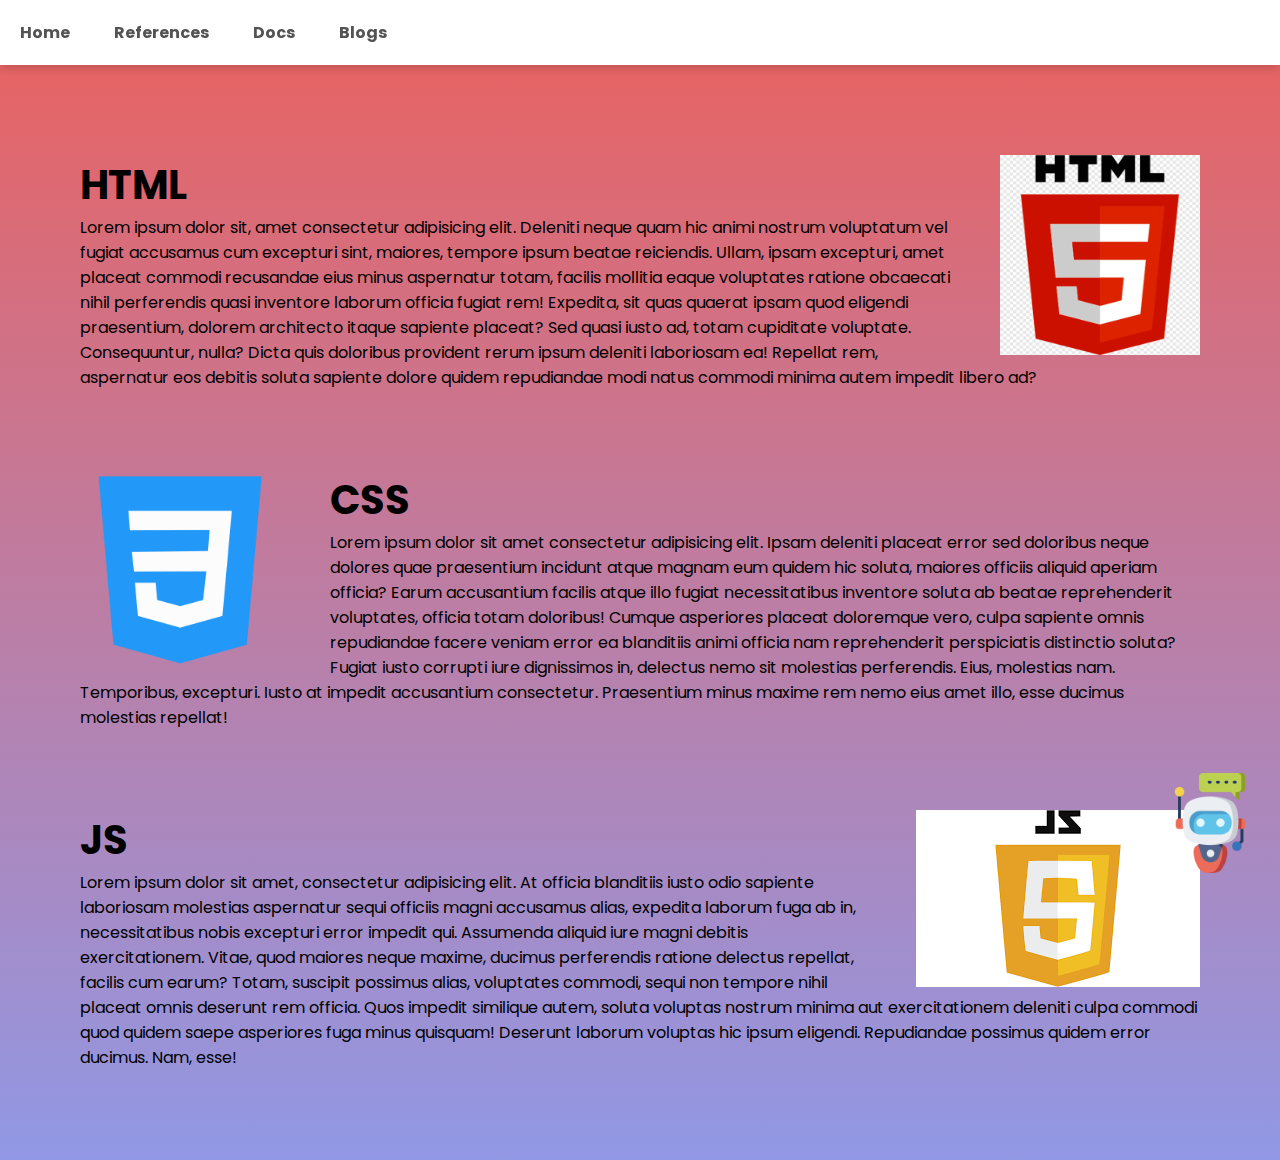
<file: mini projects/Project/index.html>
<!DOCTYPE html>
<html lang="en">
<head>
    <meta charset="UTF-8">
    <meta name="viewport" content="width=device-width, initial-scale=1.0">
    <title>CSS mini project</title>
    <link rel="stylesheet" href="style.css">
</head>
<body>
    <header class="navbar">
        <nav>
            <ul class="navbar-nav">
                <li class="nav-item">
                    <a href="#" class="nav-link">Home</a>
                </li>
                <li class="nav-item">
                    <a href="#" class="nav-link">References</a>
                </li>
                <li class="nav-item">
                    <a href="#" class="nav-link">Docs</a>
                </li>
                <li class="nav-item">
                    <a href="#" class="nav-link">Blogs</a>
                </li>
            </ul>
        </nav>
    </header>
    <!-- content -->
    <main class="content">
        <section>
        <div class="lang-image float-right">
            <img src="../asset/HTML_logo.png" alt="html image" height="200px" width="200px">
        </div>
        <article>
            <h1>HTML</h1>
            <p>Lorem ipsum dolor sit, amet consectetur adipisicing elit. Deleniti neque quam hic animi nostrum voluptatum vel fugiat accusamus cum excepturi sint, maiores, tempore ipsum beatae reiciendis. Ullam, ipsam excepturi, amet placeat commodi recusandae eius minus aspernatur totam, facilis mollitia eaque voluptates ratione obcaecati nihil perferendis quasi inventore laborum officia fugiat rem! Expedita, sit quas quaerat ipsam quod eligendi praesentium, dolorem architecto itaque sapiente placeat? Sed quasi iusto ad, totam cupiditate voluptate. Consequuntur, nulla? Dicta quis doloribus provident rerum ipsum deleniti laboriosam ea! Repellat rem, aspernatur eos debitis soluta sapiente dolore quidem repudiandae modi natus commodi minima autem impedit libero ad?</p>
        </article>
        </section>
        <section>
            <div class="lang-image float-left">
                <img src="../asset/CSS_logo.png" alt="css image" height="200px" width="200px">
            </div>
            <article>
                <h1>CSS</h1>
                <p>Lorem ipsum dolor sit amet consectetur adipisicing elit. Ipsam deleniti placeat error sed doloribus neque dolores quae praesentium incidunt atque magnam eum quidem hic soluta, maiores officiis aliquid aperiam officia? Earum accusantium facilis atque illo fugiat necessitatibus inventore soluta ab beatae reprehenderit voluptates, officia totam doloribus! Cumque asperiores placeat doloremque vero, culpa sapiente omnis repudiandae facere veniam error ea blanditiis animi officia nam reprehenderit perspiciatis distinctio soluta? Fugiat iusto corrupti iure dignissimos in, delectus nemo sit molestias perferendis. Eius, molestias nam. Temporibus, excepturi. Iusto at impedit accusantium consectetur. Praesentium minus maxime rem nemo eius amet illo, esse ducimus molestias repellat!</p>
            </article>
            </section>
            <section>
                <div class="lang-image float-right">
                    <img src="../asset/JS_logo.png" alt="JS image">
                </div>
                <article>
                    <h1>JS</h1>
                    <p>Lorem ipsum dolor sit amet, consectetur adipisicing elit. At officia blanditiis iusto odio sapiente laboriosam molestias aspernatur sequi officiis magni accusamus alias, expedita laborum fuga ab in, necessitatibus nobis excepturi error impedit qui. Assumenda aliquid iure magni debitis exercitationem. Vitae, quod maiores neque maxime, ducimus perferendis ratione delectus repellat, facilis cum earum? Totam, suscipit possimus alias, voluptates commodi, sequi non tempore nihil placeat omnis deserunt rem officia. Quos impedit similique autem, soluta voluptas nostrum minima aut exercitationem deleniti culpa commodi quod quidem saepe asperiores fuga minus quisquam! Deserunt laborum voluptas hic ipsum eligendi. Repudiandae possimus quidem error ducimus. Nam, esse!</p>
                </article>
                </section>
    </main>
    <!-- chatbot -->
    <div class="bot-icon"><img src="../asset/chatbot_logo.png" alt="chatbot"></div>
</body>
</html>
</file>
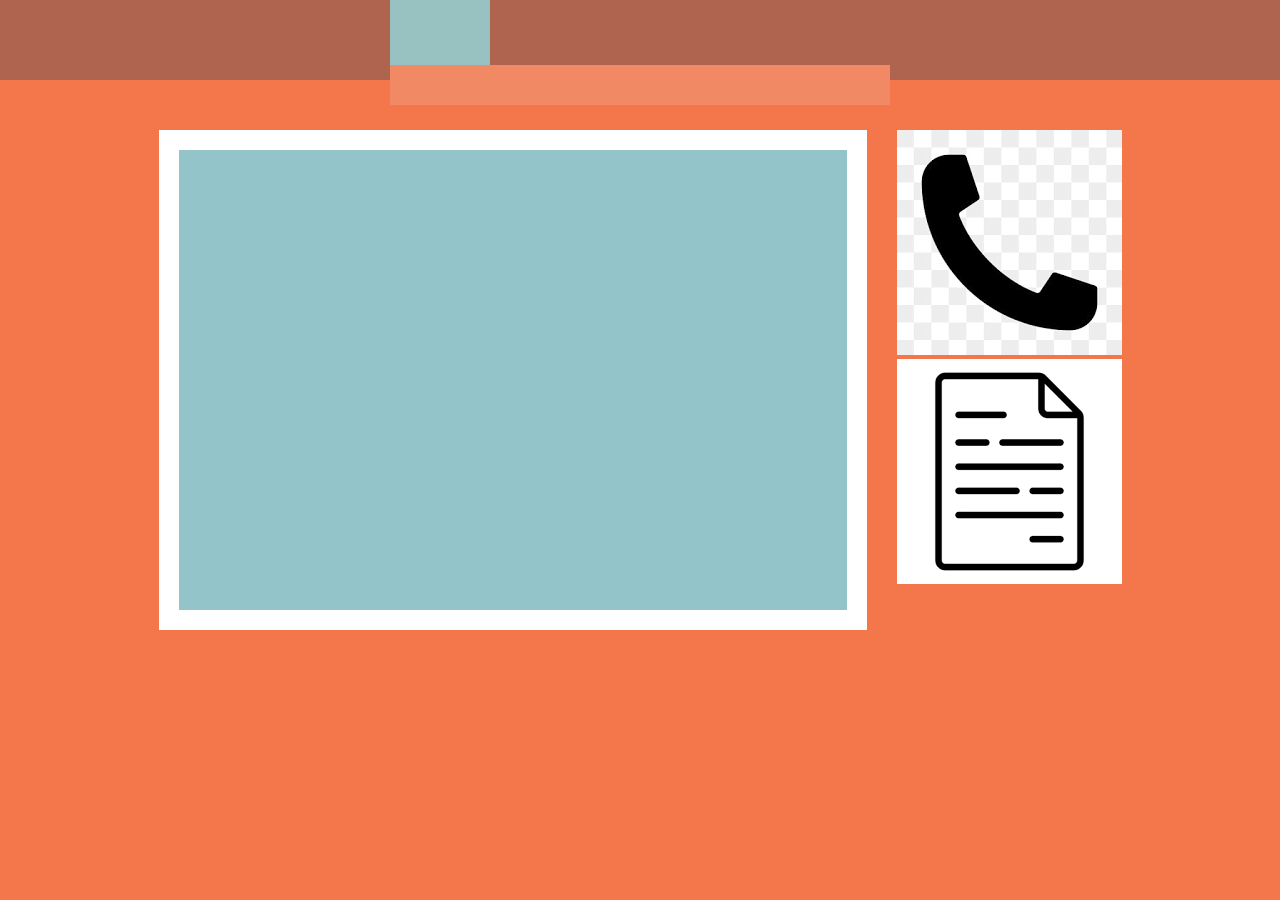
<file: mediaquery.html>
<!DOCTYPE html>
<html lang="en">
<head>
    <meta charset="UTF-8">
    <meta name="viewport" content="width=device-width, initial-scale=1.0">
    <title>media query</title>
    <style>
        *{
            margin: 0;
            padding: 0;
            box-sizing: border-box;
        }
        body{
            background-color: #f4774c;
        }
        .navbar{
            display: flex;
            justify-content: center;
            align-items: center;
            height: 80px;
            background-color: #af6450;
        }
        .navContainer{
            display: flex;
            width: 90%;
            justify-content: space-around;
            align-items: center;
            gap: 20px;
        }
        .navContainer > div{
            display: flex;
            gap: 20px;
        }
        .blockOne,
        .blockTwo,
        .blockThree{
            background-color: #98c2c2;
            width: 100px;
            height: 30px;
        }
        .blockFour{
            height: 40px;
            width: 500px;
            background-color: #f18a64;
        }
        .main{
            width: 100%;
            display: flex;
            justify-content: center;
            gap: 30px;
            padding: 50px;
        }
        .articleOne{
            height: 500px;
            width: 60%;
            background-color: #93c4c9;
            border: solid white 20px;
            display: flex;
            justify-content: center;
        }
    </style>
</head>
<body>
    <nav class="navbar">
        <div class="navcontainer">
            <div>
                <div class="blockOne"></div>
                <div class="blockTwo"></div>
                <div class="blockThree"></div>
            </div>
            <div class="blockFour"></div>
        </div>
    </nav>
    <main class="main">
       <article class="articleOne">

       </article>
       <div class="articlecontainer">
        <article class="articleTwo">
            <img src="tele.png" alt="telephone" class="telephoneImage">
            <div class="textcontainer">
                <div class="textSkeletonOne"></div>
                <div class="textSkeletonTwo"></div>
               </div>
        </article>
        <article class="articalThree">
            <img src="file.png" alt="telephone" class="telephoneImage">
            <div class="textcontainer">
                <div class="textSkeletonOne"></div>
                <div class="textSkeletonTwo"></div>
               </div>
        </article>
       </div>
    </main>
</body>
</html>
</file>
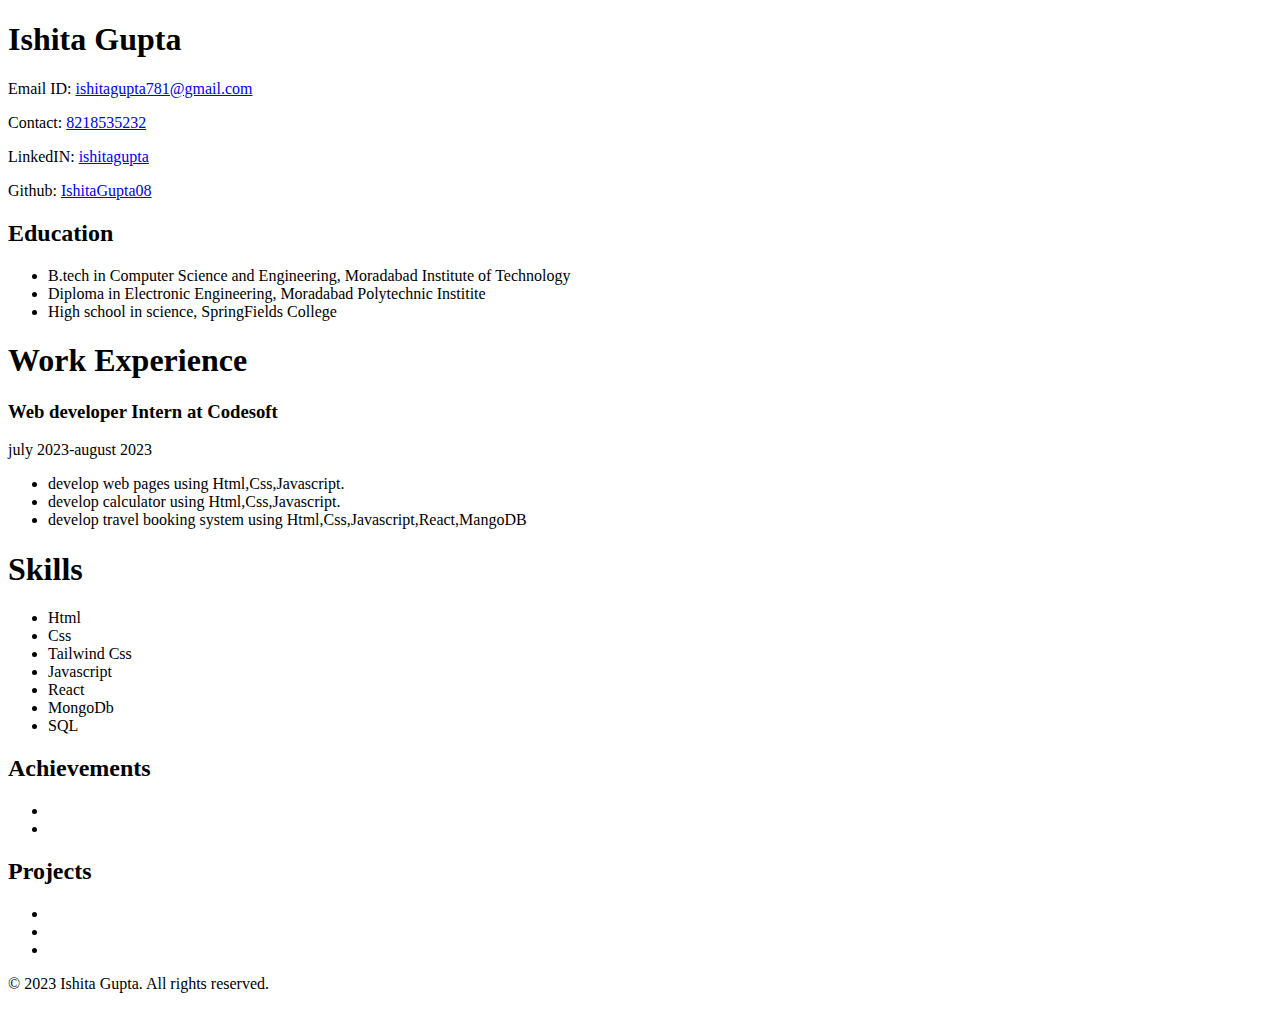
<file: Resume.html>
<!DOCTYPE html>
<html lang="en">
<head>
    <meta charset="UTF-8">
    <meta name="viewport" content="width=device-width, initial-scale=1.0">
    <title>Resume</title>
</head>
<body>
    <div>
        <div>
            <h1>Ishita Gupta</h1>
            <p>Email ID: <a href="mailto:abcd.com">ishitagupta781@gmail.com</a></p>
            <p>Contact: <a href="tel:8218535232">8218535232</a></p>
            <p>LinkedIN: <a href="https://www.linkedin.com/in/ishita-gupta-b7190b234">ishitagupta</a></p>
            <p>Github: <a href="https://github.com/IshitaGupta08">IshitaGupta08</a></p>
        </div>
        <section>
            <h2>Education</h2>
            <ul>
                <li>B.tech in Computer Science and Engineering, Moradabad Institute of Technology </li>
                <li>Diploma in Electronic Engineering, Moradabad Polytechnic Institite</li>
                <li>High school in science, SpringFields College</li>
            </ul>
        </section>
        <section>
            <h1>Work Experience</h1>
            <h3>Web developer Intern at Codesoft</h3>
            <p>july 2023-august 2023</p>
            <ul>
                <li>develop web pages using Html,Css,Javascript.</li>
                <li>develop calculator  using Html,Css,Javascript. </li>
                <li>develop travel booking system  using Html,Css,Javascript,React,MangoDB</li>

            </ul>
        </section>
        <section>
            <h1>Skills</h1>
            <ul>
                <li>Html</li>
                <li>Css</li>
                <li>Tailwind Css</li>
                <li>Javascript</li>
                <li>React</li>
                <li>MongoDb</li>
                <li>SQL</li>
                
            </ul>
        </section>
        <section>
            <h2>Achievements</h2>
            <ul>
                <li></li>
                <li></li>
            </ul>
        </section>
        <section>
            <h2>Projects</h2>
            <ul>
                <li></li>
                <li></li>
                <li></li>
            </ul>
        </section>
        <footer>
            <p> © 2023 Ishita Gupta. All rights reserved. </p>
           
        </footer>


    </div>
</body>
</html>
</file>
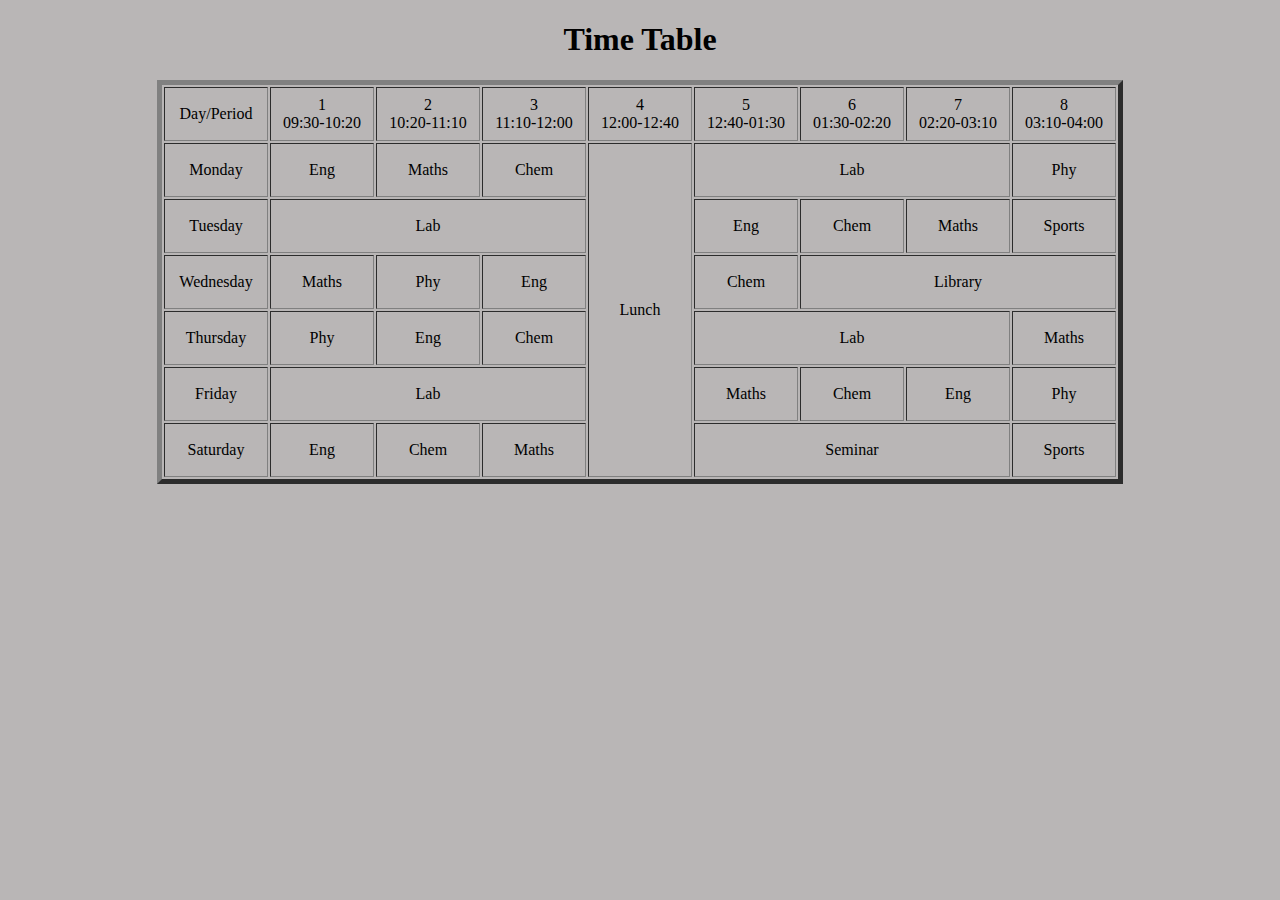
<file: timetable.html>
<!DOCTYPE html>
<html lang="en">
<head>
    <meta charset="UTF-8">
    <meta name="viewport" content="width=device-width, initial-scale=1.0">
    <title>Time Table</title>
</head>
<body style="background-color: #b9b6b6;">
    <h1 style="text-align: center;">Time Table</h1>
    <table border="5" align="center">
        <tr>
            <td align="center" height="50" width="100">Day/Period
            </td>
            <td align="center" height="50" width="100">1 <br>09:30-10:20
            </td>
            <td align="center" height="50" width="100">2 <br>10:20-11:10
            </td>
            <td align="center" height="50" width="100">3 <br>11:10-12:00
            </td>
            <td align="center" height="50" width="100">4 <br>12:00-12:40
            </td>
            <td align="center" height="50" width="100">5 <br>12:40-01:30
            </td>
            <td align="center" height="50" width="100">6 <br>01:30-02:20
            </td>
            <td align="center" height="50" width="100">7 <br>02:20-03:10
            </td>
            <td align="center" height="50" width="100">8 <br>03:10-04:00
            </td>
        </tr>
        <tr>
            <td align="center" height="50"> Monday</td>
            <td align="center" height="50"> Eng</td>
            <td align="center" height="50"> Maths</td>
            <td align="center" height="50"> Chem</td>
            <td rowspan ="6" align="center" height="50"> Lunch</td>
            <td colspan ="3" align="center" height="50"> Lab</td>
            <td align="center" height="50"> Phy</td>
        
        </tr>
        <tr>
            <td align="center" height="50"> Tuesday</td>
            <td colspan ="3" align="center" height="50"> Lab</td>
            <td align="center" height="50"> Eng</td>
            <td align="center" height="50"> Chem</td>
            <td align="center" height="50"> Maths</td>
          
            <td align="center" height="50"> Sports</td>
        </tr>
        <tr>
            <td align="center" height="50"> Wednesday</td>
            <td align="center" height="50"> Maths</td>
            <td align="center" height="50"> Phy</td>
            <td align="center" height="50"> Eng</td>
            <td align="center" height="50"> Chem</td>
            <td colspan ="3" align="center" height="50"> Library</td>
        </tr>
        <tr>
            <td align="center" height="50"> Thursday</td>
            <td align="center" height="50"> Phy</td>
            <td align="center" height="50"> Eng</td>
            <td align="center" height="50"> Chem</td>
            <td colspan ="3" align="center" height="50"> Lab</td>
            <td align="center" height="50"> Maths</td>
        </tr>
        <tr>
            <td align="center" height="50"> Friday</td>
            <td colspan ="3" align="center" height="50"> Lab</td>
            <td align="center" height="50"> Maths</td>
            <td align="center" height="50"> Chem</td>
            <td align="center" height="50"> Eng</td>
            <td align="center" height="50"> Phy</td>
        </tr>
        <tr>
            <td align="center" height="50"> Saturday</td>
            <td align="center" height="50"> Eng</td>
            <td align="center" height="50"> Chem</td>
            <td align="center" height="50"> Maths</td>
            <td colspan ="3" align="center" height="50"> Seminar</td>
            <td align="center" height="50"> Sports</td>
        </tr>
    </table>

    
</body>
</html>
</file>
<file: mini projects/Project/style.css>
@import url('https://fonts.googleapis.com/css2?family=Montserrat&family=Poppins&display=swap');
*{
    font-family: 'Montserrat', sans-serif;
    font-family: 'Poppins', sans-serif;
    margin: 0;
    padding: 0;
    outline: 0;
}
.navbar{
    position: sticky;
    top: 0px;
    width: 100%;
    box-shadow: 0px 2px 10px rgba(0, 0, 0, 0.2);
    background-color: #ffffff;
    z-index: 1;
}
.navbar-nav{
    list-style: none;
    padding: 20px 0px;
    vertical-align: middle;
}
.nav-item{
    display: inline-block;
    margin: 0px 20px;
    padding-bottom: 0px;
}
.nav-link{
    text-decoration: none;
    color: #535353;
    font-weight: bold;
}
.nav-link:hover{
    color: black;
}
article h1{
    font-size: 40px;
}
.content{
    background: linear-gradient(#e66465, #9198e5);
    padding: 10px 80px;
    
}
.content > section{
    margin: 80px 0px;
}
.lang-img{
    width: 200px;
}
.float-right{
    float: right;
    margin-left: 50px;
}
.float-left{
    float: left;
    margin-right: 50px;
}
.bot-icon{
    position: fixed;
    right: 20px;
    bottom: 20px;
}
.bot-icon img{
    width: 100px;
}
</file>
